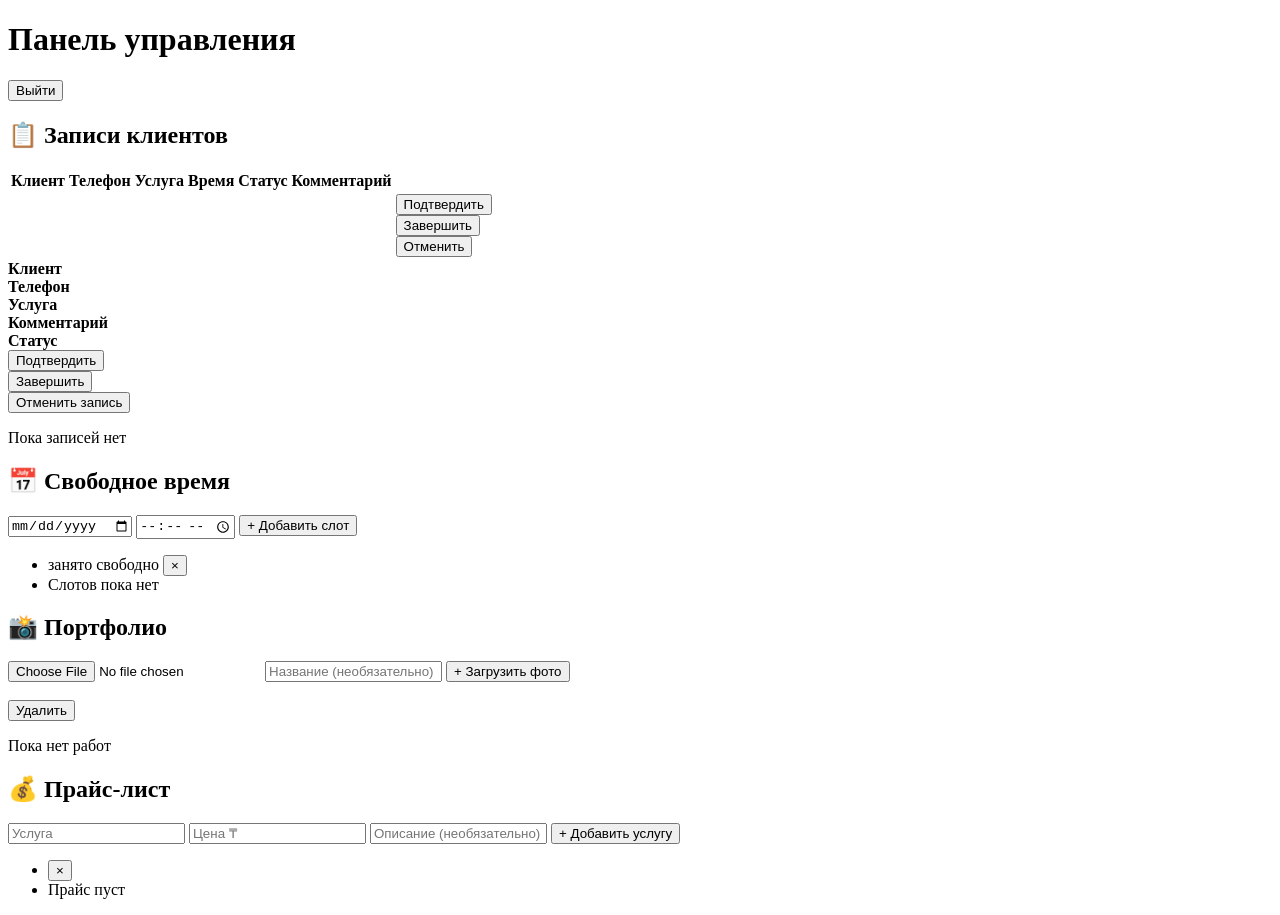
<file: src/main/resources/templates/admin.html>
<!DOCTYPE html>
<html lang="ru" xmlns:th="http://www.thymeleaf.org">
<head>
    <meta charset="UTF-8">
    <meta name="viewport" content="width=device-width, initial-scale=1, viewport-fit=cover">
    <meta name="theme-color" content="#F8D7E1">
    <title>Админ-панель — Aliya Nails</title>
    <link rel="stylesheet" th:href="@{/css/style.css}">

    <!-- PWA -->
    <link rel="manifest" href="/manifest.json">
    <link rel="apple-touch-icon" href="/apple-touch-icon.png">
    <meta name="apple-mobile-web-app-capable" content="yes">
    <meta name="apple-mobile-web-app-status-bar-style" content="default">
    <meta name="apple-mobile-web-app-title" content="Aliya Nails">
    <link rel="icon" type="image/png" href="/icons/icon-192.png">
</head>
<body class="admin-body">

<div class="admin-header">
    <h1>Панель управления</h1>
    <form th:action="@{/logout}" method="post" style="display:inline">
        <button class="btn-logout">Выйти</button>
    </form>
</div>

<div class="container-alerts">
    <div class="alert success" th:if="${msg}" th:text="${msg}"></div>
    <div class="alert error" th:if="${err}" th:text="${err}"></div>
</div>

<div class="admin-grid">

    <!-- ЗАПИСИ КЛИЕНТОВ -->
    <div class="admin-card admin-card-wide">
        <h2>📋 Записи клиентов</h2>

        <!-- Таблица для ПК -->
        <table class="admin-table" th:if="${!bookings.isEmpty()}">
            <thead>
            <tr>
                <th>Клиент</th>
                <th>Телефон</th>
                <th>Услуга</th>
                <th>Время</th>
                <th>Статус</th>
                <th>Комментарий</th>
                <th></th>
            </tr>
            </thead>
            <tbody>
            <tr th:each="b : ${bookings.content}">
                <td th:text="${b.clientName}"></td>
                <td><a th:href="'tel:' + ${b.phone}" th:text="${b.phone}"></a></td>
                <td th:text="${b.service} ?: '—'"></td>
                <td th:text="${#temporals.format(b.slot.dateTime, 'dd.MM.yyyy HH:mm')}"></td>
                <td>
                    <span class="tag"
                          th:classappend="${b.status.name() == 'PENDING'} ? ' free' :
                                          (${b.status.name() == 'CONFIRMED'} ? ' booked' :
                                          (${b.status.name() == 'COMPLETED'} ? ' completed' : ' cancelled'))"
                          th:text="${b.status.name()}"></span>
                </td>
                <td th:text="${b.comment} ?: ''"></td>
                <td>
                    <div class="booking-actions">
                        <form th:if="${b.status.name() == 'PENDING'}"
                              th:action="@{'/admin/booking/confirm/' + ${b.id}}" method="post">
                            <button class="btn-action" type="submit">Подтвердить</button>
                        </form>
                        <form th:if="${b.status.name() == 'CONFIRMED'}"
                              th:action="@{'/admin/booking/complete/' + ${b.id}}" method="post">
                            <button class="btn-action" type="submit">Завершить</button>
                        </form>
                        <form th:if="${b.status.name() == 'PENDING' or b.status.name() == 'CONFIRMED'}"
                              th:action="@{'/admin/booking/cancel/' + ${b.id}}" method="post"
                              onsubmit="return confirm('Отменить запись?')">
                            <button class="btn-del" type="submit">Отменить</button>
                        </form>
                    </div>
                </td>
            </tr>
            </tbody>
        </table>

        <!-- Карточки для мобильного -->
        <div class="booking-cards" th:if="${!bookings.isEmpty()}">
            <div class="booking-card" th:each="b : ${bookings.content}">
                <div class="booking-card-time"
                     th:text="${#temporals.format(b.slot.dateTime, 'dd.MM.yyyy • HH:mm')}"></div>
                <div class="booking-card-row">
                    <strong>Клиент</strong>
                    <span th:text="${b.clientName}"></span>
                </div>
                <div class="booking-card-row">
                    <strong>Телефон</strong>
                    <a th:href="'tel:' + ${b.phone}" th:text="${b.phone}"></a>
                </div>
                <div class="booking-card-row" th:if="${b.service != null and !b.service.isEmpty()}">
                    <strong>Услуга</strong>
                    <span th:text="${b.service}"></span>
                </div>
                <div class="booking-card-row" th:if="${b.comment != null and !b.comment.isEmpty()}">
                    <strong>Комментарий</strong>
                    <span th:text="${b.comment}"></span>
                </div>
                <div class="booking-card-row">
                    <strong>Статус</strong>
                    <span class="tag"
                          th:classappend="${b.status.name() == 'PENDING'} ? ' free' :
                                          (${b.status.name() == 'CONFIRMED'} ? ' booked' :
                                          (${b.status.name() == 'COMPLETED'} ? ' completed' : ' cancelled'))"
                          th:text="${b.status.name()}"></span>
                </div>
                <div class="booking-actions">
                    <form th:if="${b.status.name() == 'PENDING'}"
                          th:action="@{'/admin/booking/confirm/' + ${b.id}}" method="post">
                        <button class="btn-action" type="submit">Подтвердить</button>
                    </form>
                    <form th:if="${b.status.name() == 'CONFIRMED'}"
                          th:action="@{'/admin/booking/complete/' + ${b.id}}" method="post">
                        <button class="btn-action" type="submit">Завершить</button>
                    </form>
                    <form th:if="${b.status.name() == 'PENDING' or b.status.name() == 'CONFIRMED'}"
                          th:action="@{'/admin/booking/cancel/' + ${b.id}}" method="post"
                          onsubmit="return confirm('Отменить запись?')">
                        <button class="btn-del" type="submit">Отменить запись</button>
                    </form>
                </div>
            </div>
        </div>

        <p th:if="${bookings.isEmpty()}" class="empty-li">Пока записей нет</p>
    </div>

    <!-- СЛОТЫ -->
    <div class="admin-card">
        <h2>📅 Свободное время</h2>
        <form th:action="@{/admin/slot/add}" method="post" class="inline-form">
            <input type="date" name="date" required>
            <input type="time" name="time" required>
            <button type="submit">+ Добавить слот</button>
        </form>
        <ul class="list">
            <li th:each="s : ${slots}">
                <span th:text="${#temporals.format(s.dateTime, 'dd.MM.yyyy HH:mm')}"></span>
                <span th:if="${s.booked}" class="tag booked">занято</span>
                <span th:unless="${s.booked}" class="tag free">свободно</span>
                <form th:if="${!s.booked}"
                      th:action="@{'/admin/slot/delete/' + ${s.id}}" method="post" style="display:inline">
                    <button class="btn-del">×</button>
                </form>
            </li>
            <li th:if="${#lists.isEmpty(slots)}" class="empty-li">Слотов пока нет</li>
        </ul>
    </div>


    <!-- ПОРТФОЛИО -->
    <div class="admin-card">
        <h2>📸 Портфолио</h2>
        <form th:action="@{/admin/work/add}" method="post" enctype="multipart/form-data" class="inline-form">
            <input type="file" name="file" accept="image/*" required>
            <input type="text" name="title" placeholder="Название (необязательно)" maxlength="100">
            <button type="submit">+ Загрузить фото</button>
        </form>
        <div class="admin-gallery">
            <div class="admin-work" th:each="w : ${works}">
                <img th:src="${w.imageUrl}" th:alt="${w.title}">
                <form th:action="@{'/admin/work/delete/' + ${w.id}}" method="post"
                      onsubmit="return confirm('Удалить фото?')">
                    <button class="btn-del">Удалить</button>
                </form>
            </div>
        </div>
        <p th:if="${#lists.isEmpty(works)}" class="empty-li">Пока нет работ</p>
    </div>

    <!-- ПРАЙС -->
    <div class="admin-card">
        <h2>💰 Прайс-лист</h2>
        <form th:action="@{/admin/price/add}" method="post" class="inline-form">
            <input type="text" name="name" placeholder="Услуга" required maxlength="100">
            <input type="number" name="price" placeholder="Цена ₸" required min="0">
            <input type="text" name="description" placeholder="Описание (необязательно)" maxlength="500">
            <button type="submit">+ Добавить услугу</button>
        </form>
        <ul class="list">
            <li th:each="p : ${prices}">
                <span th:text="${p.name} + ' — ' + ${p.price} + ' ₸'"></span>
                <form th:action="@{'/admin/price/delete/' + ${p.id}}" method="post" style="display:inline">
                    <button class="btn-del">×</button>
                </form>
            </li>
            <li th:if="${#lists.isEmpty(prices)}" class="empty-li">Прайс пуст</li>
        </ul>
    </div>

</div>
</body>
</html>
</file>
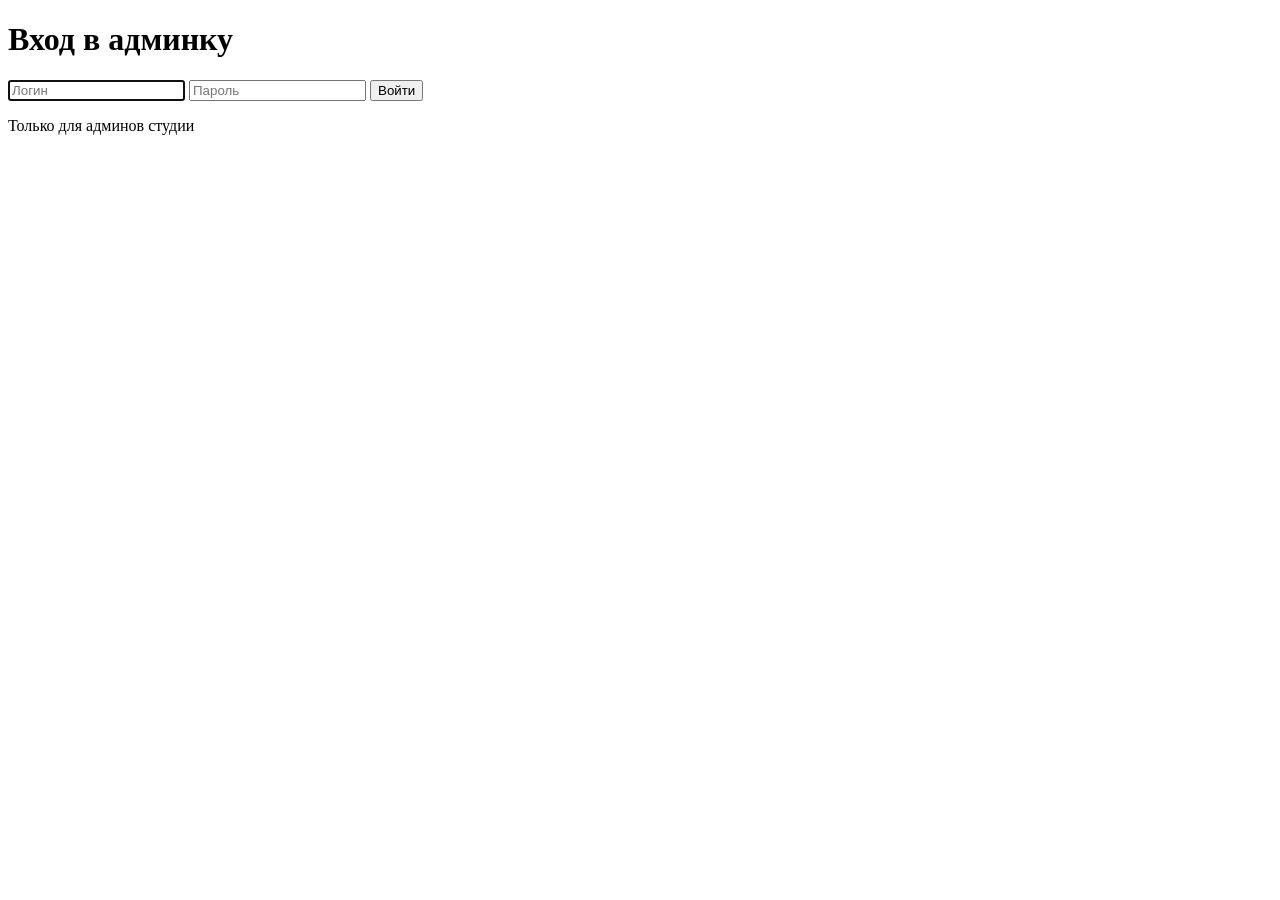
<file: src/main/resources/templates/login.html>
<!DOCTYPE html>
<html lang="ru" xmlns:th="http://www.thymeleaf.org">
<head>
    <meta charset="UTF-8">
    <title>Вход в админку — Aliya Nails</title>
    <link rel="stylesheet" th:href="@{/css/style.css}">
</head>
<body class="login-body">
<div class="login-box">
    <h1>Вход в админку</h1>
    <form th:action="@{/login}" method="post">
        <input type="text" name="username" placeholder="Логин" required autofocus>
        <input type="password" name="password" placeholder="Пароль" required>
        <button type="submit">Войти</button>
    </form>
    <p class="hint">Только для админов студии</p>
</div>
</body>
</html>
</file>
